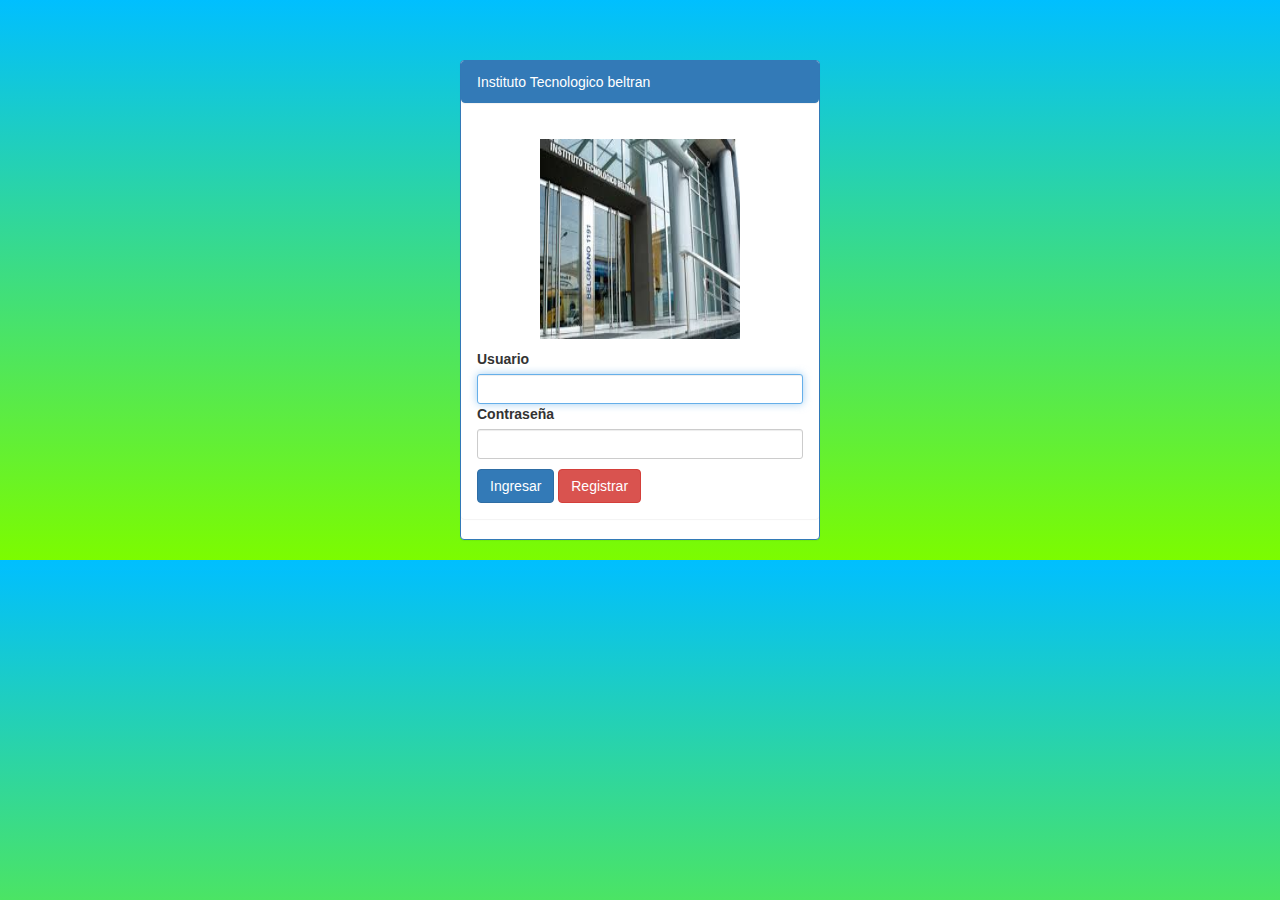
<file: Index.html>
<!DOCTYPE html>
<html>
<head>
	<title>Index</title>
	<link rel="stylesheet" type="text/css" href="bootstrap/css/bootstrap.css">
	<link rel="stylesheet" type="text/css" href="js/alertifyjs/css/themes/default.css">
	<link rel="stylesheet" type="text/css" href="js/alertifyjs/css/alertify.css">
	<script src="js/jquery-3.2.1.min.js"></script>
	<script src="js/alertifyjs/alertify.js"></script>
    <script src="js/Script.js"></script>
</head>
<body class="">
	<br><br><br>
	<form>
	    <div class="container">
		<div class="row">
			<div class="col-sm-4"></div>
			<div class="col-sm-4">
				<div class="panel panel-primary">
                    <div class="panel panel-heading">Instituto Tecnologico beltran</div>
					<div class="panel panel-body">
						<div style="text-align: center;">
							<img src="Img/beltran.jfif" height="200" width="200" >
						</div>
						<p></p>
						<label>Usuario</label>
						<input type="text" id="usuario" class="form-control input-sm" name="user"  onkeydown="changeInput(event)" >
						<label>Contraseña</label>
						<input type="password" id="contrasenia" class="form-control input-sm" name="pass" onkeydown="changeInput(event)">
						<p></p>
						<a href="ingreso.html" class="btn btn-primary" id="ingresar">Ingresar</a>
						<a href="Registrar.html" class="btn btn-danger" id="registrar">Registrar</a>
                    </div>
				</div>
			</div>
			<div class="col-sm-4"></div>
		</div>
	    </div>
    </div>
	</form>
</body>
</html>
</file>
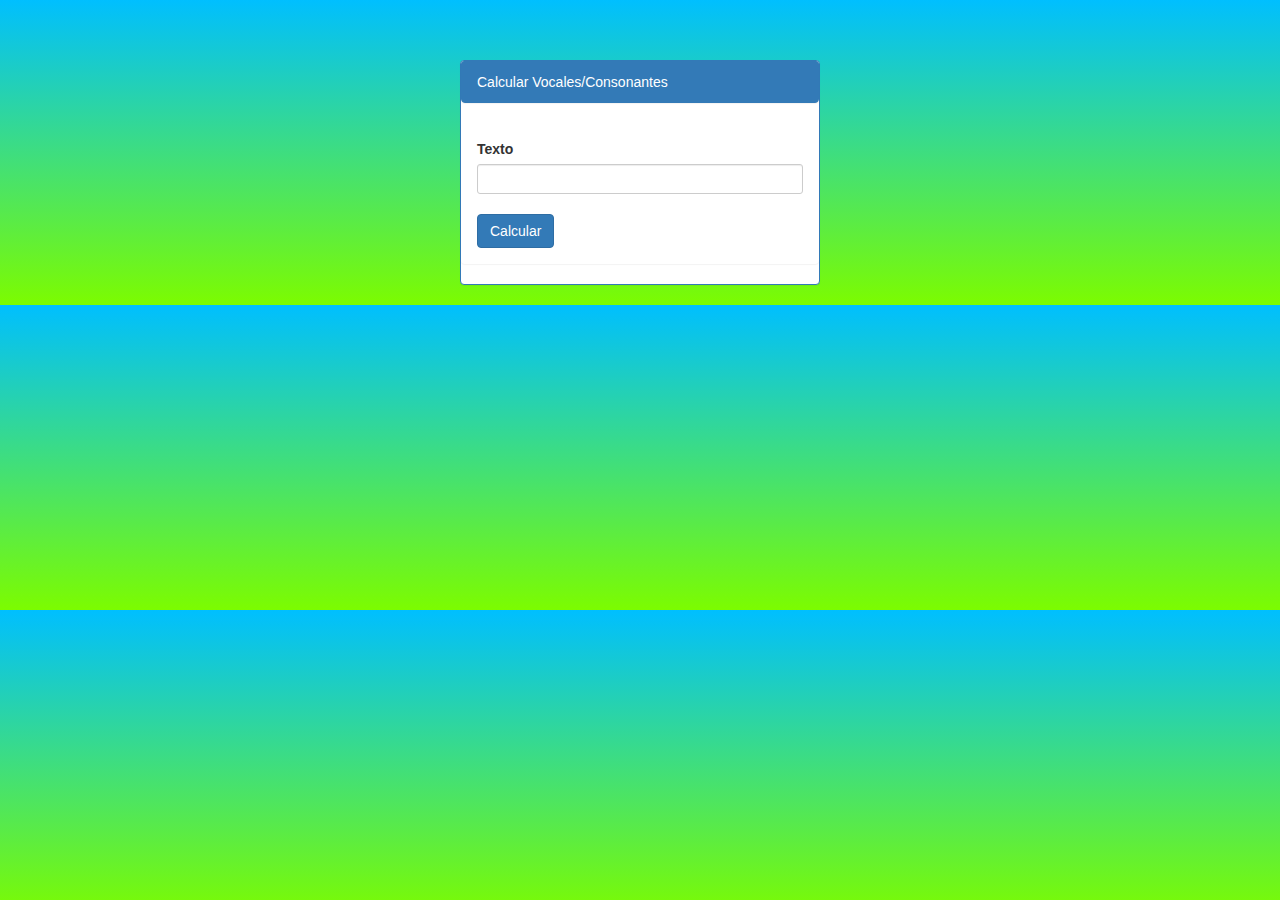
<file: Ingreso.html>
<!DOCTYPE html>
<html>
<head>
	<title>Incio</title>
	<link rel="stylesheet" type="text/css" href="bootstrap/css/bootstrap.css">
	<link rel="stylesheet" type="text/css" href="js/alertifyjs/css/themes/default.css">
	<link rel="stylesheet" type="text/css" href="js/alertifyjs/css/alertify.css">
	<script src="js/jquery-3.2.1.min.js"></script>
	<script src="js/alertifyjs/alertify.js"></script>
    <script src="js/Script.js"></script>
</head>
<body>
	<br><br><br>
	<div class="container">
		<div class="row">
			<div class="col-sm-4"></div>
			<div class="col-sm-4">
				<div class="panel panel-primary">
					<div class="panel panel-heading">Calcular Vocales/Consonantes</div>
					<div class="panel panel-body">
						<label>Texto</label>
						<input type="text" name="texto" id="calculo" class="form-control input-sm">
						<br>
						<a class="btn btn-primary" id="calcular" onclick="validarvowels(calculo)">Calcular</a>
					</div>
				</div>
			</div>
			<div class="col-sm-4"></div>
		</div>
	</div>
	
	
</body>
</html>
</file>
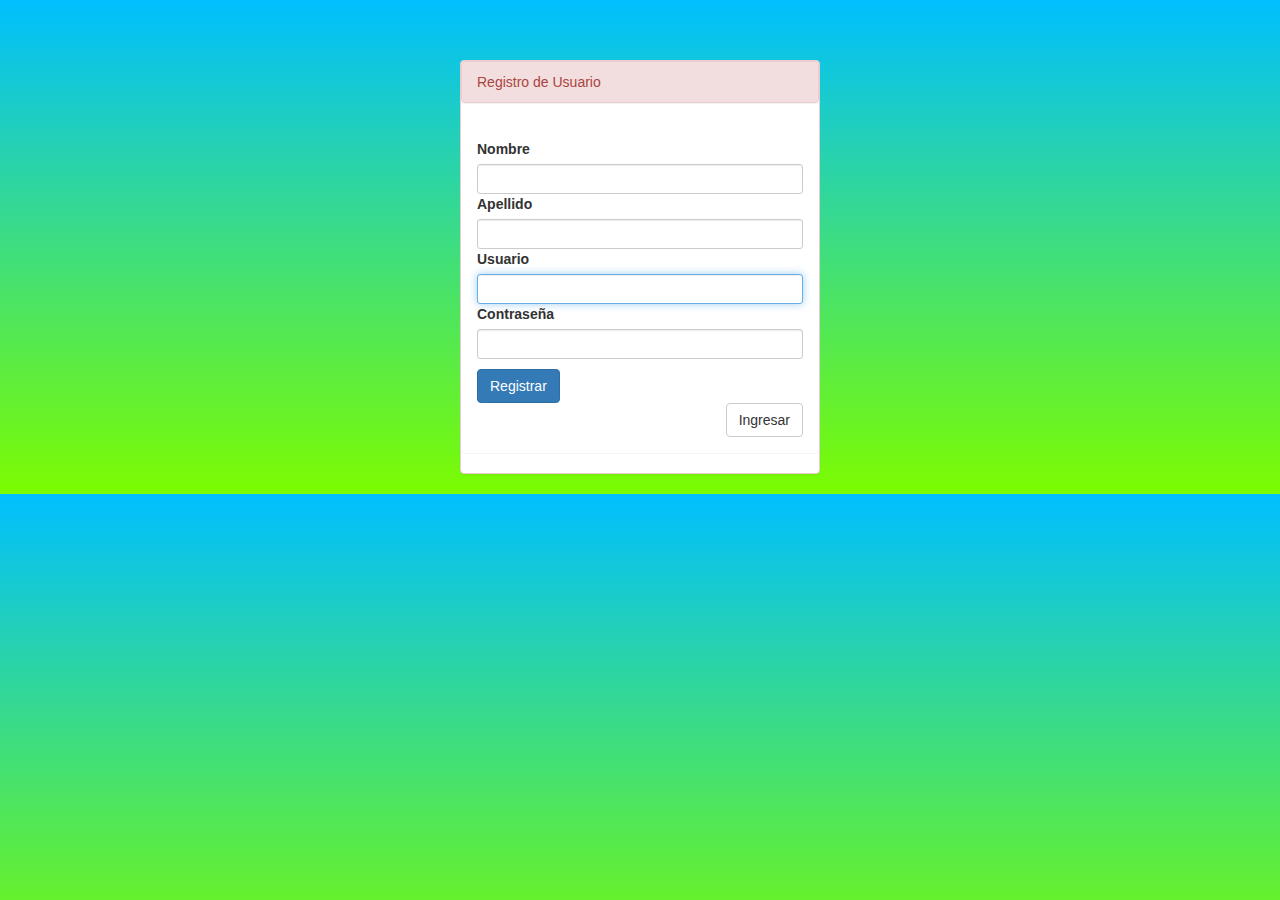
<file: Registrar.html>
<!DOCTYPE html>
<html>
<head>
	<title>Registrar</title>
    <link rel="stylesheet" type="text/css" href="bootstrap/css/bootstrap.css">
	<link rel="stylesheet" type="text/css" href="js/alertifyjs/css/themes/default.css">
	<link rel="stylesheet" type="text/css" href="js/alertifyjs/css/alertify.css">
	<script src="js/jquery-3.2.1.min.js"></script>
	<script src="js/alertifyjs/alertify.js"></script>
    <script src="js/Script.js"></script>
</head>
<body >
<br><br><br>
	<div class="container">
		<div class="row">
			<div class="col-sm-4"></div>
			<div class="col-sm-4">
				<div class="panel panel-danger">
					<div class="panel panel-heading">Registro de Usuario</div>
					<div class="panel panel-body">
						<form id="frmRegistro">
							<label>Nombre</label>
						<input type="text" class="form-control input-sm" id="nombre" name="">
						<label>Apellido</label>
						<input type="text" class="form-control input-sm" id="apellido" name="">
						<label>Usuario</label>
						<input type="text" class="form-control input-sm" id="usuario" name="">
						<label>Contraseña</label>
						<input type="text" class="form-control input-sm" id="contrasenia" name="">
						<p></p>
						<span class="btn btn-primary" id="registronuevo">Registrar</span>
						</form>
						<div style="text-align: right">
						<a href="Index.html" class="btn btn-default">Ingresar</a>
						</div>
					</div>
				</div>
			</div>
			<div class="col-sm-4"></div>
		</div>
	</div>

</body>
</html>
</file>
<file: js/alertifyjs/css/themes/default.css>
/**
 * alertifyjs 1.10.0 http://alertifyjs.com
 * AlertifyJS is a javascript framework for developing pretty browser dialogs and notifications.
 * Copyright 2017 Mohammad Younes <Mohammad@alertifyjs.com> (http://alertifyjs.com) 
 * Licensed under GPL 3 <https://opensource.org/licenses/gpl-3.0>*/
.alertify .ajs-dialog {
  background-color: white;
  box-shadow: 0px 15px 20px 0px rgba(0, 0, 0, 0.25);
  border-radius: 2px;
}
.alertify .ajs-header {
  color: black;
  font-weight: bold;
  background: #fafafa;
  border-bottom: #eee 1px solid;
  border-radius: 2px 2px 0 0;
}
.alertify .ajs-body {
  color: black;
}
.alertify .ajs-body .ajs-content .ajs-input {
  display: block;
  width: 100%;
  padding: 8px;
  margin: 4px;
  border-radius: 2px;
  border: 1px solid #CCC;
}
.alertify .ajs-body .ajs-content p {
  margin: 0;
}
.alertify .ajs-footer {
  background: #fbfbfb;
  border-top: #eee 1px solid;
  border-radius: 0 0 2px 2px;
}
.alertify .ajs-footer .ajs-buttons .ajs-button {
  background-color: transparent;
  color: #000;
  border: 0;
  font-size: 14px;
  font-weight: bold;
  text-transform: uppercase;
}
.alertify .ajs-footer .ajs-buttons .ajs-button.ajs-ok {
  color: #3593D2;
}
.alertify-notifier .ajs-message {
  background: rgba(255, 255, 255, 0.95);
  color: #000;
  text-align: center;
  border: solid 1px #ddd;
  border-radius: 2px;
}
.alertify-notifier .ajs-message.ajs-success {
  color: #fff;
  background: rgba(91, 189, 114, 0.95);
  text-shadow: -1px -1px 0 rgba(0, 0, 0, 0.5);
}
.alertify-notifier .ajs-message.ajs-error {
  color: #fff;
  background: rgba(217, 92, 92, 0.95);
  text-shadow: -1px -1px 0 rgba(0, 0, 0, 0.5);
}
.alertify-notifier .ajs-message.ajs-warning {
  background: rgba(252, 248, 215, 0.95);
  border-color: #999;
}
</file>
<file: js/alertifyjs/css/alertify.css>
/**
 * alertifyjs 1.10.0 http://alertifyjs.com
 * AlertifyJS is a javascript framework for developing pretty browser dialogs and notifications.
 * Copyright 2017 Mohammad Younes <Mohammad@alertifyjs.com> (http://alertifyjs.com) 
 * Licensed under GPL 3 <https://opensource.org/licenses/gpl-3.0>*/
.alertify .ajs-dimmer {
  position: fixed;
  z-index: 1981;
  top: 0;
  right: 0;
  bottom: 0;
  left: 0;
  padding: 0;
  margin: 0;
  background-color: #252525;
  opacity: .5;
}
.alertify .ajs-modal {
  position: fixed;
  top: 0;
  right: 0;
  left: 0;
  bottom: 0;
  padding: 0;
  overflow-y: auto;
  z-index: 1981;
}
.alertify .ajs-dialog {
  position: relative;
  margin: 5% auto;
  min-height: 110px;
  max-width: 500px;
  padding: 24px 24px 0 24px;
  outline: 0;
  background-color: #fff;
}
.alertify .ajs-dialog.ajs-capture:before {
  content: '';
  position: absolute;
  top: 0;
  right: 0;
  bottom: 0;
  left: 0;
  display: block;
  z-index: 1;
}
.alertify .ajs-reset {
  position: absolute !important;
  display: inline !important;
  width: 0 !important;
  height: 0 !important;
  opacity: 0 !important;
}
.alertify .ajs-commands {
  position: absolute;
  right: 4px;
  margin: -14px 24px 0 0;
  z-index: 2;
}
.alertify .ajs-commands button {
  display: none;
  width: 10px;
  height: 10px;
  margin-left: 10px;
  padding: 10px;
  border: 0;
  background-color: transparent;
  background-repeat: no-repeat;
  background-position: center;
  cursor: pointer;
}
.alertify .ajs-commands button.ajs-close {
  background-image: url([data-uri]);
}
.alertify .ajs-commands button.ajs-maximize {
  background-image: url([data-uri]);
}
.alertify .ajs-header {
  margin: -24px;
  margin-bottom: 0;
  padding: 16px 24px;
  background-color: #fff;
}
.alertify .ajs-body {
  min-height: 56px;
}
.alertify .ajs-body .ajs-content {
  padding: 16px 24px 16px 16px;
}
.alertify .ajs-footer {
  padding: 4px;
  margin-left: -24px;
  margin-right: -24px;
  min-height: 43px;
  background-color: #fff;
}
.alertify .ajs-footer .ajs-buttons.ajs-primary {
  text-align: right;
}
.alertify .ajs-footer .ajs-buttons.ajs-primary .ajs-button {
  margin: 4px;
}
.alertify .ajs-footer .ajs-buttons.ajs-auxiliary {
  float: left;
  clear: none;
  text-align: left;
}
.alertify .ajs-footer .ajs-buttons.ajs-auxiliary .ajs-button {
  margin: 4px;
}
.alertify .ajs-footer .ajs-buttons .ajs-button {
  min-width: 88px;
  min-height: 35px;
}
.alertify .ajs-handle {
  position: absolute;
  display: none;
  width: 10px;
  height: 10px;
  right: 0;
  bottom: 0;
  z-index: 1;
  background-image: url([data-uri]);
  -webkit-transform: scaleX(1) /*rtl:scaleX(-1)*/;
          transform: scaleX(1) /*rtl:scaleX(-1)*/;
  cursor: se-resize;
}
.alertify.ajs-no-overflow .ajs-body .ajs-content {
  overflow: hidden !important;
}
.alertify.ajs-no-padding.ajs-maximized .ajs-body .ajs-content {
  left: 0;
  right: 0;
  padding: 0;
}
.alertify.ajs-no-padding:not(.ajs-maximized) .ajs-body {
  margin-left: -24px;
  margin-right: -24px;
}
.alertify.ajs-no-padding:not(.ajs-maximized) .ajs-body .ajs-content {
  padding: 0;
}
.alertify.ajs-no-padding.ajs-resizable .ajs-body .ajs-content {
  left: 0;
  right: 0;
}
.alertify.ajs-maximizable .ajs-commands button.ajs-maximize,
.alertify.ajs-maximizable .ajs-commands button.ajs-restore {
  display: inline-block;
}
.alertify.ajs-closable .ajs-commands button.ajs-close {
  display: inline-block;
}
.alertify.ajs-maximized .ajs-dialog {
  width: 100% !important;
  height: 100% !important;
  max-width: none !important;
  margin: 0 auto !important;
  top: 0 !important;
  left: 0 !important;
}
.alertify.ajs-maximized.ajs-modeless .ajs-modal {
  position: fixed !important;
  min-height: 100% !important;
  max-height: none !important;
  margin: 0 !important;
}
.alertify.ajs-maximized .ajs-commands button.ajs-maximize {
  background-image: url([data-uri]);
}
.alertify.ajs-resizable .ajs-dialog,
.alertify.ajs-maximized .ajs-dialog {
  padding: 0;
}
.alertify.ajs-resizable .ajs-commands,
.alertify.ajs-maximized .ajs-commands {
  margin: 14px 24px 0 0;
}
.alertify.ajs-resizable .ajs-header,
.alertify.ajs-maximized .ajs-header {
  position: absolute;
  top: 0;
  left: 0;
  right: 0;
  margin: 0;
  padding: 16px 24px;
}
.alertify.ajs-resizable .ajs-body,
.alertify.ajs-maximized .ajs-body {
  min-height: 224px;
  display: inline-block;
}
.alertify.ajs-resizable .ajs-body .ajs-content,
.alertify.ajs-maximized .ajs-body .ajs-content {
  position: absolute;
  top: 50px;
  right: 24px;
  bottom: 50px;
  left: 24px;
  overflow: auto;
}
.alertify.ajs-resizable .ajs-footer,
.alertify.ajs-maximized .ajs-footer {
  position: absolute;
  left: 0;
  right: 0;
  bottom: 0;
  margin: 0;
}
.alertify.ajs-resizable:not(.ajs-maximized) .ajs-dialog {
  min-width: 548px;
}
.alertify.ajs-resizable:not(.ajs-maximized) .ajs-handle {
  display: block;
}
.alertify.ajs-movable:not(.ajs-maximized) .ajs-header {
  cursor: move;
}
.alertify.ajs-modeless .ajs-dimmer,
.alertify.ajs-modeless .ajs-reset {
  display: none;
}
.alertify.ajs-modeless .ajs-modal {
  overflow: visible;
  max-width: none;
  max-height: 0;
}
.alertify.ajs-modeless.ajs-pinnable .ajs-commands button.ajs-pin {
  display: inline-block;
  background-image: url([data-uri]);
}
.alertify.ajs-modeless.ajs-unpinned .ajs-modal {
  position: absolute;
}
.alertify.ajs-modeless.ajs-unpinned .ajs-commands button.ajs-pin {
  background-image: url([data-uri]);
}
.alertify.ajs-modeless:not(.ajs-unpinned) .ajs-body {
  max-height: 500px;
  overflow: auto;
}
.alertify.ajs-basic .ajs-header {
  opacity: 0;
}
.alertify.ajs-basic .ajs-footer {
  visibility: hidden;
}
.alertify.ajs-frameless .ajs-header {
  position: absolute;
  top: 0;
  left: 0;
  right: 0;
  min-height: 60px;
  margin: 0;
  padding: 0;
  opacity: 0;
  z-index: 1;
}
.alertify.ajs-frameless .ajs-footer {
  display: none;
}
.alertify.ajs-frameless .ajs-body .ajs-content {
  position: absolute;
  top: 0;
  right: 0;
  bottom: 0;
  left: 0;
}
.alertify.ajs-frameless:not(.ajs-resizable) .ajs-dialog {
  padding-top: 0;
}
.alertify.ajs-frameless:not(.ajs-resizable) .ajs-dialog .ajs-commands {
  margin-top: 0;
}
.ajs-no-overflow {
  overflow: hidden !important;
  outline: none;
}
.ajs-no-overflow.ajs-fixed {
  position: fixed;
  top: 0;
  right: 0;
  bottom: 0;
  left: 0;
  overflow-y: scroll!important;
}
.ajs-no-selection,
.ajs-no-selection * {
  -webkit-user-select: none;
     -moz-user-select: none;
      -ms-user-select: none;
          user-select: none;
}
@media screen and (max-width: 568px) {
  .alertify .ajs-dialog {
    min-width: 150px;
  }
  .alertify:not(.ajs-maximized) .ajs-modal {
    padding: 0 5%;
  }
  .alertify:not(.ajs-maximized).ajs-resizable .ajs-dialog {
    min-width: initial;
    min-width: auto /*IE fallback*/;
  }
}
@-moz-document url-prefix() {
  .alertify button:focus {
    outline: 1px dotted #3593D2;
  }
}
.alertify .ajs-dimmer,
.alertify .ajs-modal {
  -webkit-transform: translate3d(0, 0, 0);
          transform: translate3d(0, 0, 0);
  transition-property: opacity, visibility;
  transition-timing-function: linear;
  transition-duration: 250ms;
}
.alertify.ajs-hidden .ajs-dimmer,
.alertify.ajs-hidden .ajs-modal {
  visibility: hidden;
  opacity: 0;
}
.alertify.ajs-in:not(.ajs-hidden) .ajs-dialog {
  -webkit-animation-duration: 500ms;
          animation-duration: 500ms;
}
.alertify.ajs-out.ajs-hidden .ajs-dialog {
  -webkit-animation-duration: 250ms;
          animation-duration: 250ms;
}
.alertify .ajs-dialog.ajs-shake {
  -webkit-animation-name: ajs-shake;
          animation-name: ajs-shake;
  -webkit-animation-duration: .1s;
          animation-duration: .1s;
  -webkit-animation-fill-mode: both;
          animation-fill-mode: both;
}
@-webkit-keyframes ajs-shake {
  0%,
  100% {
    -webkit-transform: translate3d(0, 0, 0);
            transform: translate3d(0, 0, 0);
  }
  10%,
  30%,
  50%,
  70%,
  90% {
    -webkit-transform: translate3d(-10px, 0, 0);
            transform: translate3d(-10px, 0, 0);
  }
  20%,
  40%,
  60%,
  80% {
    -webkit-transform: translate3d(10px, 0, 0);
            transform: translate3d(10px, 0, 0);
  }
}
@keyframes ajs-shake {
  0%,
  100% {
    -webkit-transform: translate3d(0, 0, 0);
            transform: translate3d(0, 0, 0);
  }
  10%,
  30%,
  50%,
  70%,
  90% {
    -webkit-transform: translate3d(-10px, 0, 0);
            transform: translate3d(-10px, 0, 0);
  }
  20%,
  40%,
  60%,
  80% {
    -webkit-transform: translate3d(10px, 0, 0);
            transform: translate3d(10px, 0, 0);
  }
}
.alertify.ajs-slide.ajs-in:not(.ajs-hidden) .ajs-dialog {
  -webkit-animation-name: ajs-slideIn;
          animation-name: ajs-slideIn;
  -webkit-animation-timing-function: cubic-bezier(0.175, 0.885, 0.32, 1.275);
          animation-timing-function: cubic-bezier(0.175, 0.885, 0.32, 1.275);
}
.alertify.ajs-slide.ajs-out.ajs-hidden .ajs-dialog {
  -webkit-animation-name: ajs-slideOut;
          animation-name: ajs-slideOut;
  -webkit-animation-timing-function: cubic-bezier(0.6, -0.28, 0.735, 0.045);
          animation-timing-function: cubic-bezier(0.6, -0.28, 0.735, 0.045);
}
.alertify.ajs-zoom.ajs-in:not(.ajs-hidden) .ajs-dialog {
  -webkit-animation-name: ajs-zoomIn;
          animation-name: ajs-zoomIn;
}
.alertify.ajs-zoom.ajs-out.ajs-hidden .ajs-dialog {
  -webkit-animation-name: ajs-zoomOut;
          animation-name: ajs-zoomOut;
}
.alertify.ajs-fade.ajs-in:not(.ajs-hidden) .ajs-dialog {
  -webkit-animation-name: ajs-fadeIn;
          animation-name: ajs-fadeIn;
}
.alertify.ajs-fade.ajs-out.ajs-hidden .ajs-dialog {
  -webkit-animation-name: ajs-fadeOut;
          animation-name: ajs-fadeOut;
}
.alertify.ajs-pulse.ajs-in:not(.ajs-hidden) .ajs-dialog {
  -webkit-animation-name: ajs-pulseIn;
          animation-name: ajs-pulseIn;
}
.alertify.ajs-pulse.ajs-out.ajs-hidden .ajs-dialog {
  -webkit-animation-name: ajs-pulseOut;
          animation-name: ajs-pulseOut;
}
.alertify.ajs-flipx.ajs-in:not(.ajs-hidden) .ajs-dialog {
  -webkit-animation-name: ajs-flipInX;
          animation-name: ajs-flipInX;
}
.alertify.ajs-flipx.ajs-out.ajs-hidden .ajs-dialog {
  -webkit-animation-name: ajs-flipOutX;
          animation-name: ajs-flipOutX;
}
.alertify.ajs-flipy.ajs-in:not(.ajs-hidden) .ajs-dialog {
  -webkit-animation-name: ajs-flipInY;
          animation-name: ajs-flipInY;
}
.alertify.ajs-flipy.ajs-out.ajs-hidden .ajs-dialog {
  -webkit-animation-name: ajs-flipOutY;
          animation-name: ajs-flipOutY;
}
@-webkit-keyframes ajs-pulseIn {
  0%,
  20%,
  40%,
  60%,
  80%,
  100% {
    transition-timing-function: cubic-bezier(0.215, 0.61, 0.355, 1);
  }
  0% {
    opacity: 0;
    -webkit-transform: scale3d(0.3, 0.3, 0.3);
            transform: scale3d(0.3, 0.3, 0.3);
  }
  20% {
    -webkit-transform: scale3d(1.1, 1.1, 1.1);
            transform: scale3d(1.1, 1.1, 1.1);
  }
  40% {
    -webkit-transform: scale3d(0.9, 0.9, 0.9);
            transform: scale3d(0.9, 0.9, 0.9);
  }
  60% {
    opacity: 1;
    -webkit-transform: scale3d(1.03, 1.03, 1.03);
            transform: scale3d(1.03, 1.03, 1.03);
  }
  80% {
    -webkit-transform: scale3d(0.97, 0.97, 0.97);
            transform: scale3d(0.97, 0.97, 0.97);
  }
  100% {
    opacity: 1;
    -webkit-transform: scale3d(1, 1, 1);
            transform: scale3d(1, 1, 1);
  }
}
@keyframes ajs-pulseIn {
  0%,
  20%,
  40%,
  60%,
  80%,
  100% {
    transition-timing-function: cubic-bezier(0.215, 0.61, 0.355, 1);
  }
  0% {
    opacity: 0;
    -webkit-transform: scale3d(0.3, 0.3, 0.3);
            transform: scale3d(0.3, 0.3, 0.3);
  }
  20% {
    -webkit-transform: scale3d(1.1, 1.1, 1.1);
            transform: scale3d(1.1, 1.1, 1.1);
  }
  40% {
    -webkit-transform: scale3d(0.9, 0.9, 0.9);
            transform: scale3d(0.9, 0.9, 0.9);
  }
  60% {
    opacity: 1;
    -webkit-transform: scale3d(1.03, 1.03, 1.03);
            transform: scale3d(1.03, 1.03, 1.03);
  }
  80% {
    -webkit-transform: scale3d(0.97, 0.97, 0.97);
            transform: scale3d(0.97, 0.97, 0.97);
  }
  100% {
    opacity: 1;
    -webkit-transform: scale3d(1, 1, 1);
            transform: scale3d(1, 1, 1);
  }
}
@-webkit-keyframes ajs-pulseOut {
  20% {
    -webkit-transform: scale3d(0.9, 0.9, 0.9);
            transform: scale3d(0.9, 0.9, 0.9);
  }
  50%,
  55% {
    opacity: 1;
    -webkit-transform: scale3d(1.1, 1.1, 1.1);
            transform: scale3d(1.1, 1.1, 1.1);
  }
  100% {
    opacity: 0;
    -webkit-transform: scale3d(0.3, 0.3, 0.3);
            transform: scale3d(0.3, 0.3, 0.3);
  }
}
@keyframes ajs-pulseOut {
  20% {
    -webkit-transform: scale3d(0.9, 0.9, 0.9);
            transform: scale3d(0.9, 0.9, 0.9);
  }
  50%,
  55% {
    opacity: 1;
    -webkit-transform: scale3d(1.1, 1.1, 1.1);
            transform: scale3d(1.1, 1.1, 1.1);
  }
  100% {
    opacity: 0;
    -webkit-transform: scale3d(0.3, 0.3, 0.3);
            transform: scale3d(0.3, 0.3, 0.3);
  }
}
@-webkit-keyframes ajs-zoomIn {
  0% {
    opacity: 0;
    -webkit-transform: scale3d(0.25, 0.25, 0.25);
            transform: scale3d(0.25, 0.25, 0.25);
  }
  100% {
    opacity: 1;
    -webkit-transform: scale3d(1, 1, 1);
            transform: scale3d(1, 1, 1);
  }
}
@keyframes ajs-zoomIn {
  0% {
    opacity: 0;
    -webkit-transform: scale3d(0.25, 0.25, 0.25);
            transform: scale3d(0.25, 0.25, 0.25);
  }
  100% {
    opacity: 1;
    -webkit-transform: scale3d(1, 1, 1);
            transform: scale3d(1, 1, 1);
  }
}
@-webkit-keyframes ajs-zoomOut {
  0% {
    opacity: 1;
    -webkit-transform: scale3d(1, 1, 1);
            transform: scale3d(1, 1, 1);
  }
  100% {
    opacity: 0;
    -webkit-transform: scale3d(0.25, 0.25, 0.25);
            transform: scale3d(0.25, 0.25, 0.25);
  }
}
@keyframes ajs-zoomOut {
  0% {
    opacity: 1;
    -webkit-transform: scale3d(1, 1, 1);
            transform: scale3d(1, 1, 1);
  }
  100% {
    opacity: 0;
    -webkit-transform: scale3d(0.25, 0.25, 0.25);
            transform: scale3d(0.25, 0.25, 0.25);
  }
}
@-webkit-keyframes ajs-fadeIn {
  0% {
    opacity: 0;
  }
  100% {
    opacity: 1;
  }
}
@keyframes ajs-fadeIn {
  0% {
    opacity: 0;
  }
  100% {
    opacity: 1;
  }
}
@-webkit-keyframes ajs-fadeOut {
  0% {
    opacity: 1;
  }
  100% {
    opacity: 0;
  }
}
@keyframes ajs-fadeOut {
  0% {
    opacity: 1;
  }
  100% {
    opacity: 0;
  }
}
@-webkit-keyframes ajs-flipInX {
  0% {
    -webkit-transform: perspective(400px) rotate3d(1, 0, 0, 90deg);
            transform: perspective(400px) rotate3d(1, 0, 0, 90deg);
    transition-timing-function: ease-in;
    opacity: 0;
  }
  40% {
    -webkit-transform: perspective(400px) rotate3d(1, 0, 0, -20deg);
            transform: perspective(400px) rotate3d(1, 0, 0, -20deg);
    transition-timing-function: ease-in;
  }
  60% {
    -webkit-transform: perspective(400px) rotate3d(1, 0, 0, 10deg);
            transform: perspective(400px) rotate3d(1, 0, 0, 10deg);
    opacity: 1;
  }
  80% {
    -webkit-transform: perspective(400px) rotate3d(1, 0, 0, -5deg);
            transform: perspective(400px) rotate3d(1, 0, 0, -5deg);
  }
  100% {
    -webkit-transform: perspective(400px);
            transform: perspective(400px);
  }
}
@keyframes ajs-flipInX {
  0% {
    -webkit-transform: perspective(400px) rotate3d(1, 0, 0, 90deg);
            transform: perspective(400px) rotate3d(1, 0, 0, 90deg);
    transition-timing-function: ease-in;
    opacity: 0;
  }
  40% {
    -webkit-transform: perspective(400px) rotate3d(1, 0, 0, -20deg);
            transform: perspective(400px) rotate3d(1, 0, 0, -20deg);
    transition-timing-function: ease-in;
  }
  60% {
    -webkit-transform: perspective(400px) rotate3d(1, 0, 0, 10deg);
            transform: perspective(400px) rotate3d(1, 0, 0, 10deg);
    opacity: 1;
  }
  80% {
    -webkit-transform: perspective(400px) rotate3d(1, 0, 0, -5deg);
            transform: perspective(400px) rotate3d(1, 0, 0, -5deg);
  }
  100% {
    -webkit-transform: perspective(400px);
            transform: perspective(400px);
  }
}
@-webkit-keyframes ajs-flipOutX {
  0% {
    -webkit-transform: perspective(400px);
            transform: perspective(400px);
  }
  30% {
    -webkit-transform: perspective(400px) rotate3d(1, 0, 0, -20deg);
            transform: perspective(400px) rotate3d(1, 0, 0, -20deg);
    opacity: 1;
  }
  100% {
    -webkit-transform: perspective(400px) rotate3d(1, 0, 0, 90deg);
            transform: perspective(400px) rotate3d(1, 0, 0, 90deg);
    opacity: 0;
  }
}
@keyframes ajs-flipOutX {
  0% {
    -webkit-transform: perspective(400px);
            transform: perspective(400px);
  }
  30% {
    -webkit-transform: perspective(400px) rotate3d(1, 0, 0, -20deg);
            transform: perspective(400px) rotate3d(1, 0, 0, -20deg);
    opacity: 1;
  }
  100% {
    -webkit-transform: perspective(400px) rotate3d(1, 0, 0, 90deg);
            transform: perspective(400px) rotate3d(1, 0, 0, 90deg);
    opacity: 0;
  }
}
@-webkit-keyframes ajs-flipInY {
  0% {
    -webkit-transform: perspective(400px) rotate3d(0, 1, 0, 90deg);
            transform: perspective(400px) rotate3d(0, 1, 0, 90deg);
    transition-timing-function: ease-in;
    opacity: 0;
  }
  40% {
    -webkit-transform: perspective(400px) rotate3d(0, 1, 0, -20deg);
            transform: perspective(400px) rotate3d(0, 1, 0, -20deg);
    transition-timing-function: ease-in;
  }
  60% {
    -webkit-transform: perspective(400px) rotate3d(0, 1, 0, 10deg);
            transform: perspective(400px) rotate3d(0, 1, 0, 10deg);
    opacity: 1;
  }
  80% {
    -webkit-transform: perspective(400px) rotate3d(0, 1, 0, -5deg);
            transform: perspective(400px) rotate3d(0, 1, 0, -5deg);
  }
  100% {
    -webkit-transform: perspective(400px);
            transform: perspective(400px);
  }
}
@keyframes ajs-flipInY {
  0% {
    -webkit-transform: perspective(400px) rotate3d(0, 1, 0, 90deg);
            transform: perspective(400px) rotate3d(0, 1, 0, 90deg);
    transition-timing-function: ease-in;
    opacity: 0;
  }
  40% {
    -webkit-transform: perspective(400px) rotate3d(0, 1, 0, -20deg);
            transform: perspective(400px) rotate3d(0, 1, 0, -20deg);
    transition-timing-function: ease-in;
  }
  60% {
    -webkit-transform: perspective(400px) rotate3d(0, 1, 0, 10deg);
            transform: perspective(400px) rotate3d(0, 1, 0, 10deg);
    opacity: 1;
  }
  80% {
    -webkit-transform: perspective(400px) rotate3d(0, 1, 0, -5deg);
            transform: perspective(400px) rotate3d(0, 1, 0, -5deg);
  }
  100% {
    -webkit-transform: perspective(400px);
            transform: perspective(400px);
  }
}
@-webkit-keyframes ajs-flipOutY {
  0% {
    -webkit-transform: perspective(400px);
            transform: perspective(400px);
  }
  30% {
    -webkit-transform: perspective(400px) rotate3d(0, 1, 0, -15deg);
            transform: perspective(400px) rotate3d(0, 1, 0, -15deg);
    opacity: 1;
  }
  100% {
    -webkit-transform: perspective(400px) rotate3d(0, 1, 0, 90deg);
            transform: perspective(400px) rotate3d(0, 1, 0, 90deg);
    opacity: 0;
  }
}
@keyframes ajs-flipOutY {
  0% {
    -webkit-transform: perspective(400px);
            transform: perspective(400px);
  }
  30% {
    -webkit-transform: perspective(400px) rotate3d(0, 1, 0, -15deg);
            transform: perspective(400px) rotate3d(0, 1, 0, -15deg);
    opacity: 1;
  }
  100% {
    -webkit-transform: perspective(400px) rotate3d(0, 1, 0, 90deg);
            transform: perspective(400px) rotate3d(0, 1, 0, 90deg);
    opacity: 0;
  }
}
@-webkit-keyframes ajs-slideIn {
  0% {
    margin-top: -100%;
  }
  100% {
    margin-top: 5%;
  }
}
@keyframes ajs-slideIn {
  0% {
    margin-top: -100%;
  }
  100% {
    margin-top: 5%;
  }
}
@-webkit-keyframes ajs-slideOut {
  0% {
    margin-top: 5%;
  }
  100% {
    margin-top: -100%;
  }
}
@keyframes ajs-slideOut {
  0% {
    margin-top: 5%;
  }
  100% {
    margin-top: -100%;
  }
}
.alertify-notifier {
  position: fixed;
  width: 0;
  overflow: visible;
  z-index: 1982;
  -webkit-transform: translate3d(0, 0, 0);
          transform: translate3d(0, 0, 0);
}
.alertify-notifier .ajs-message {
  position: relative;
  width: 260px;
  max-height: 0;
  padding: 0;
  opacity: 0;
  margin: 0;
  -webkit-transform: translate3d(0, 0, 0);
          transform: translate3d(0, 0, 0);
  transition-duration: 250ms;
  transition-timing-function: linear;
}
.alertify-notifier .ajs-message.ajs-visible {
  transition-duration: 500ms;
  transition-timing-function: cubic-bezier(0.175, 0.885, 0.32, 1.275);
  opacity: 1;
  max-height: 100%;
  padding: 15px;
  margin-top: 10px;
}
.alertify-notifier .ajs-message.ajs-success {
  background: rgba(91, 189, 114, 0.95);
}
.alertify-notifier .ajs-message.ajs-error {
  background: rgba(217, 92, 92, 0.95);
}
.alertify-notifier .ajs-message.ajs-warning {
  background: rgba(252, 248, 215, 0.95);
}
.alertify-notifier .ajs-message .ajs-close {
  position: absolute;
  top: 0;
  right: 0;
  width: 16px;
  height: 16px;
  cursor: pointer;
  background-image: url([data-uri]);
  background-repeat: no-repeat;
  background-position: center center;
  background-color: rgba(0, 0, 0, 0.5);
  border-top-right-radius: 2px;
}
.alertify-notifier.ajs-top {
  top: 10px;
}
.alertify-notifier.ajs-bottom {
  bottom: 10px;
}
.alertify-notifier.ajs-right {
  right: 10px;
}
.alertify-notifier.ajs-right .ajs-message {
  right: -320px;
}
.alertify-notifier.ajs-right .ajs-message.ajs-visible {
  right: 290px;
}
.alertify-notifier.ajs-left {
  left: 10px;
}
.alertify-notifier.ajs-left .ajs-message {
  left: -300px;
}
.alertify-notifier.ajs-left .ajs-message.ajs-visible {
  left: 0;
}
</file>
